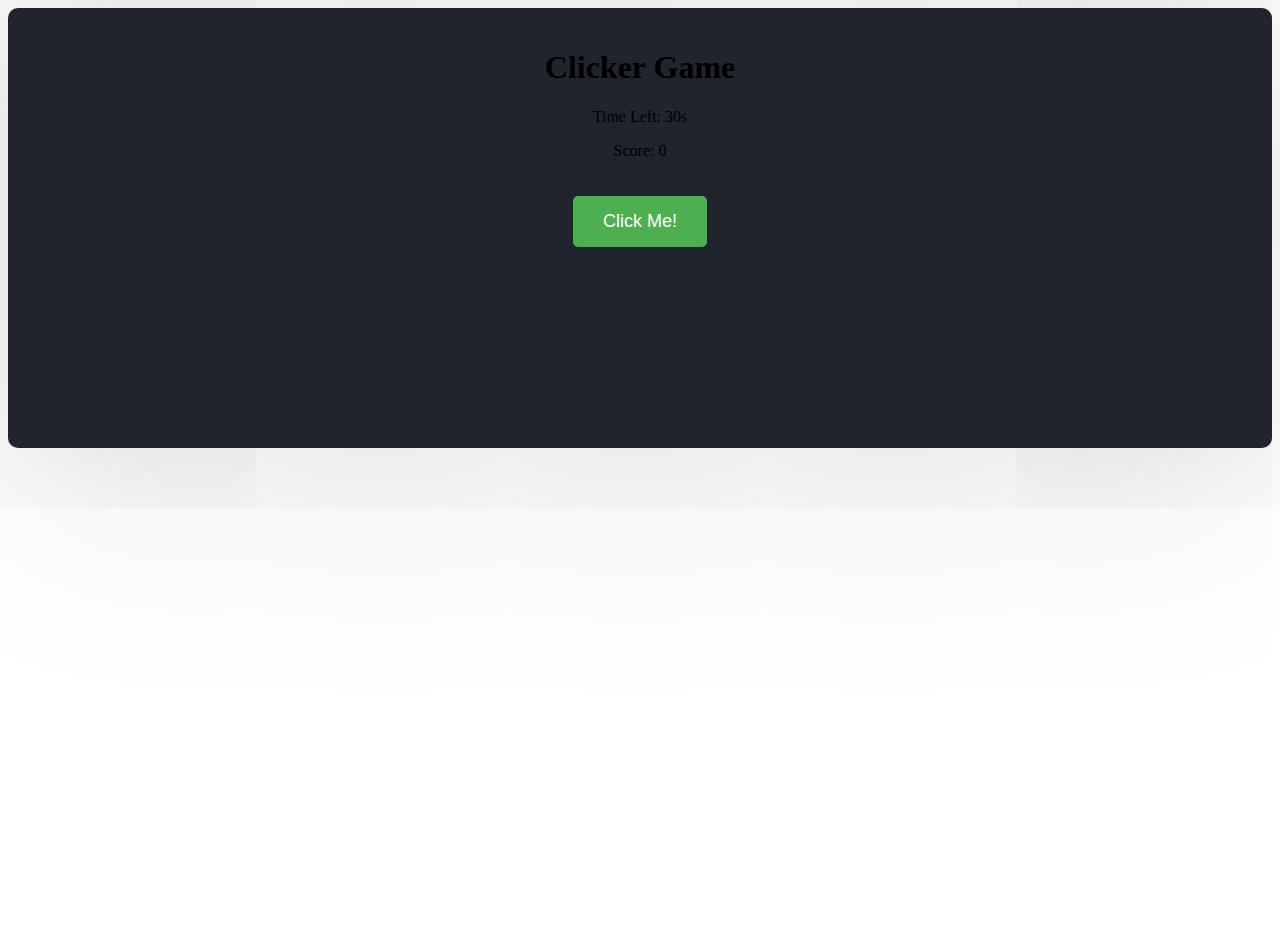
<file: Clicker.html>
<!DOCTYPE html>
<html lang="en">
<head>
    <meta charset="UTF-8">
    <meta name="viewport" content="width=device-width, initial-scale=1.0">
    <link rel="stylesheet" href="css/clicker.css">
    <script src="js/script.js"></script>
    <title>Document</title>
</head>
<body>
        <div class="game-container">
            <div class="main">
                <h1>Clicker Game</h1>
                <p id="timer">Time Left: 30s</p>
                <p id="score">Score: 0</p>
                <button id="click-button">Click Me!</button>
                <p id="result" class="hidden"></p>
            </div>
        </div>
    
</body>
</html>
</file>
<file: css/clicker.css>
.game-container {
    height: 400px;
    text-align: center;
    background: #1f242d;
    padding: 20px;
    border-radius: 10px;
    box-shadow: 0 0 5000px rgba(0, 0, 0, 0.2);
}

.main{
    height: 100vh;
}
  
.game-container main h1 {
    margin-bottom: 10%;
    color: #4caf50
}

.game-container main p{
    color: #fff;
}
  
.game-container button {
    background-color: #4caf50;
    color: white;
    border: none;
    padding: 15px 30px;
    font-size: 18px;
    margin-top: 20px;
    border-radius: 5px;
    cursor: pointer;
    transition:0.3s;
}
  
.game-container button:hover {
    background-color: #fff;
    color: #4caf50;
}
  
.hidden {
    display: none;
}
  
#result {
    font-size: 18px;
    font-weight: bold;
    color: #fff;
    margin-top:  20px;
}
</file>
